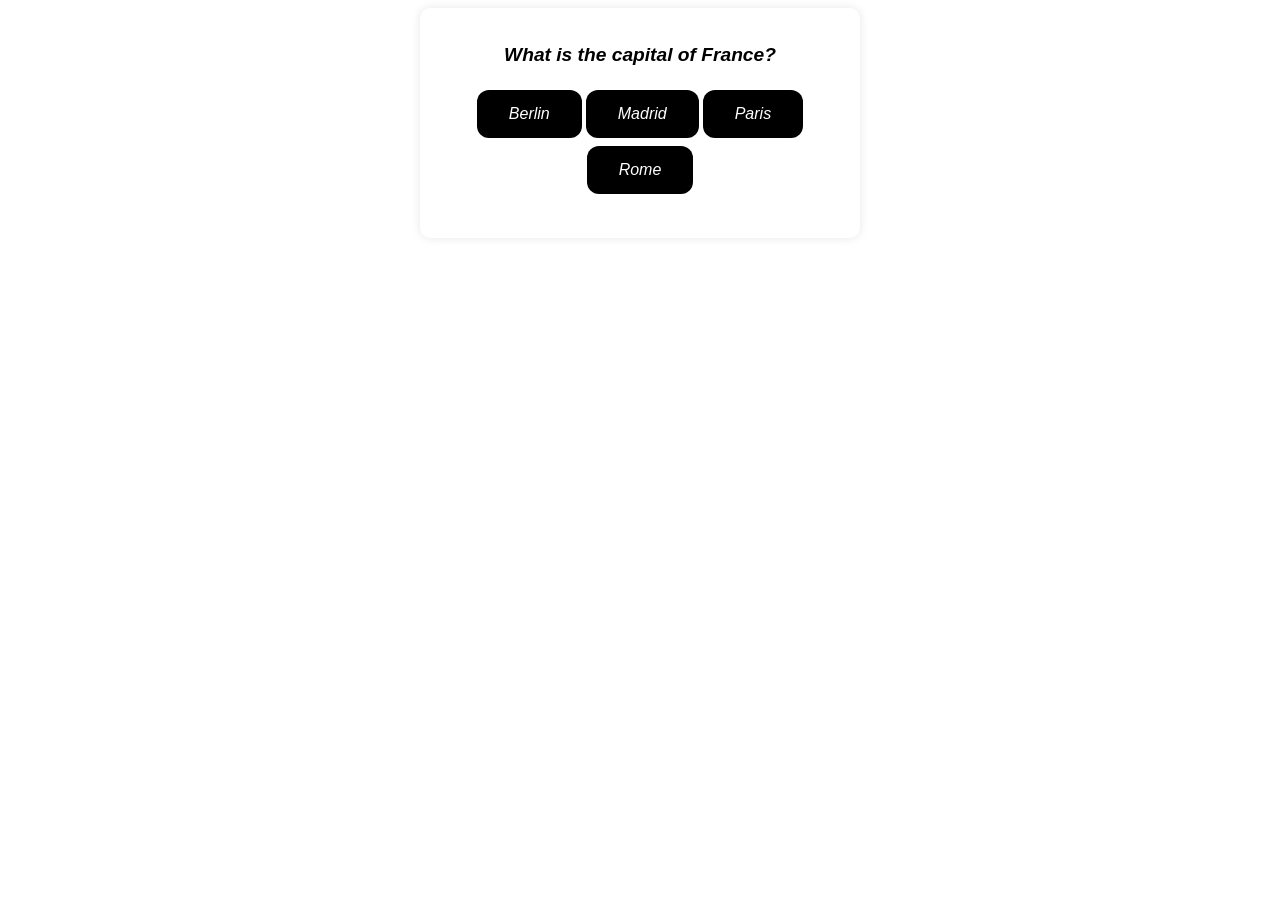
<file: Quiz/index.html>
<!DOCTYPE html>
<html lang="en">
<head>
    <meta charset="UTF-8">
    <meta name="viewport" content="width=device-width, initial-scale=1.0">
    <title>Quiz</title>
    <link rel="stylesheet" href="style.css">
</head>
<body>
     <div id="quiz-container">
        <h2 id = "question"></h2>
        <div id="options"></div>
        <button id = "next-btn" class = "btn">Next</button>
     </div>
     <script src="main.js"></script>
</body>
</html>
</file>
<file: Quiz/style.css>
#quiz-container {
    max-width: 400px;
    margin: 0 auto;
    padding: 20px;
    text-align: center;
    border-radius: 10px;
    box-shadow: 0 0 10px rgba(0,0,0,0.1);
}

#question {
    font-size: 1.2em;
    margin-bottom: 20px;
    font-weight: bold;
    font-family: 'Arial', sans-serif;
    font-style: italic;
    text-align: center;
}

#options {
    margin-bottom: 20px;
    text-align: center;
}

.btn {
    background-color: #000000;
    border-radius: 12px;
    color: white;
    padding: 15px 32px;
    text-align: center;
    text-decoration: none;
    display: inline-block;
    font-size: 16px;
    margin: 4px 2px;
    cursor: pointer;
    border: none;
    font-family: 'Arial', sans-serif;
    font-style: italic;
}
</file>
